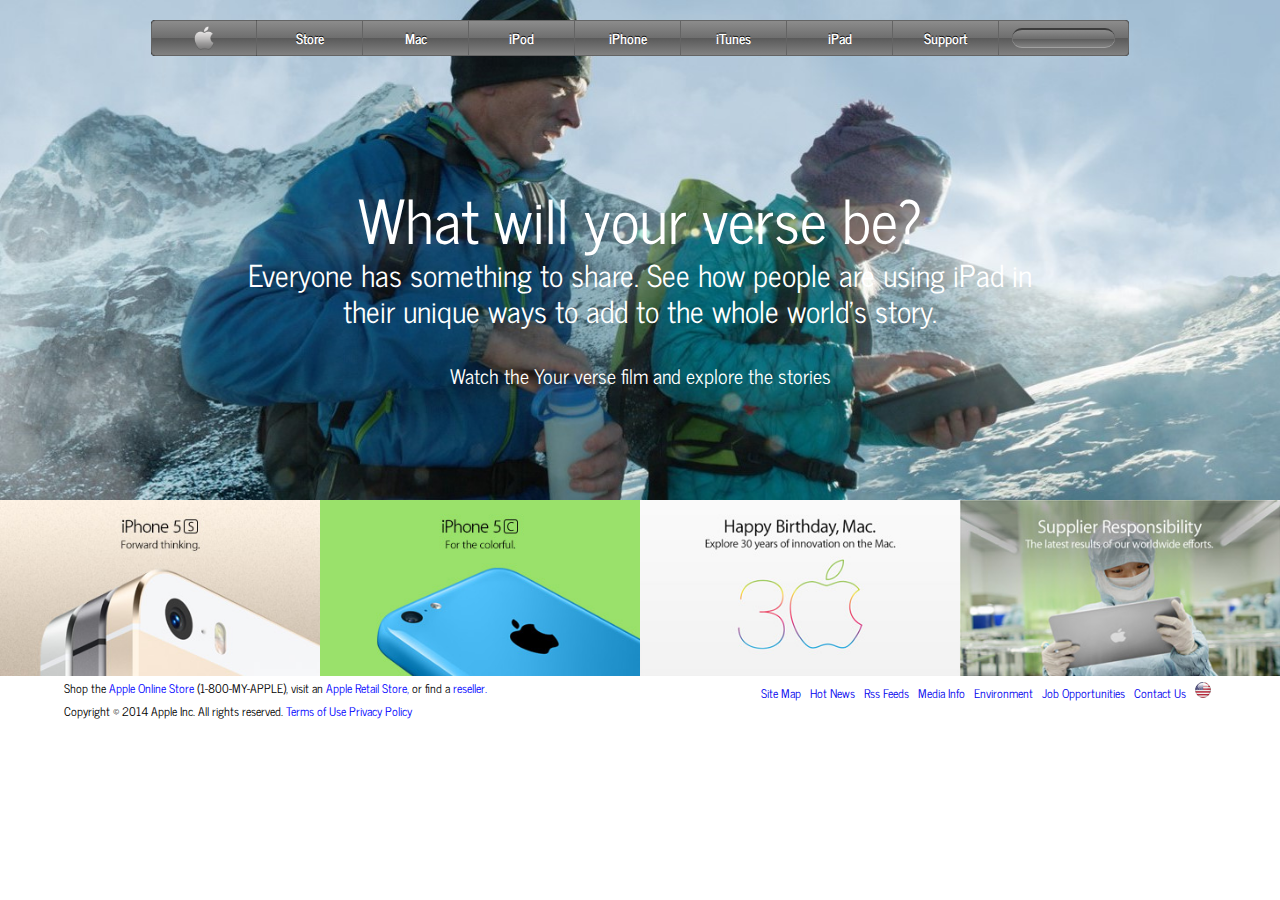
<file: index.html>
<!DOCTYPE html>
<html lang="en">
<head>
	<meta charset="utf-8">
	<link rel="stylesheet" type="text/css" href="css/assets/reset.css">
	<link href="https://fonts.googleapis.com/css?family=News+Cycle" rel="stylesheet">
	<link rel="stylesheet" type="text/css" href="css/assets/style.css">

	<title>Building-with-backgrounds-and-gradients </title>
</head>

<body>
	<div class="container">
	 <div class="main-body">
		<div id="header">
		<ul>
          <li><img src="css/assets/img/logo.png" alt="Logo"></li>
          <li><span>Store</span></li>
          <li><span>Mac</span></li>
          <li><span>iPod</span></li>
          <li><span>iPhone</span></li>
          <li><span>iTunes</span></li>
          <li><span>iPad</span></li>
          <li><span>Support</span></li>
          <li><input type="search" name="search" ></li>
        </ul>
        </div>
		<div class="header-text">

			<h1>What will your verse be?</h1>
			<h2 >Everyone has something to share. See how people are using
			 iPad in their unique ways to add to the whole world's story.</h2>
			<h3 ><a href="#">Watch the Your verse film and explore the stories</a></h3>
		</div>
	</div>

	<div class="model">
		<div class="model1"><a href="#"><img src="css/assets/img/iphone5s.jpg" alt="iphone5s"></a></div>
		<div class="model2"><a href="#"><img src="css/assets/img/iphone5c.jpg"  alt="iphone5c"></a> </div>
		<div class="model3"><a href="#"><img src="css/assets/img/30_years.jpg"  alt="30 years anniversery"></a></div>
		<div class="model4"> <a href="#"><img src="css/assets/img/responsibility.jpg" alt="Supplier responsibilty"></a></div>
	</div>

	<div class="footer"> 
		<div class="footer-text">
			<div>
			<div class="left">
				<p>Shop the <a href="">Apple Online Store</a> (1-800-MY-APPLE), visit an <a href="">Apple Retail Store,</a> or find a <a href="">reseller.</a></p>
			</div>
			<div class="right">
				<ul>
					<li><a href="#">Site Map</a></li>
					<li><a href="#">Hot News</a></li>
					<li><a href="#">Rss Feeds</a></li>
					<li><a href="#">Media Info</a></li>
					<li><a href="#">Environment</a></li>
					<li><a href="#">Job Opportunities</a></li>
					<li><a href="#">Contact Us</a></li>
					<li class="right-img"><a href="#"><img src="css/assets/img/usa.png" alt="USA"></a></li>
				</ul>
			</div>
		</div>
			<div class="bottom">
				<p>Copyright © 2014 Apple Inc. All rights reserved. <a href="">Terms of Use </a> <a href="">Privacy Policy</a></p>
			</div>
		</div>
	</div>
</div>
</body>

</html>
</file>
<file: css/assets/style.css>
* {
    box-sizing: border-box;
}

body {
        position: relative;
        width: 100%;
        height: 100%;
        min-width: 1000px;
        /*font: 12px/18px "Lucida Grande", "Lucida Sans Unicode", Helvetica, Arial, Verdana, sans-serif;
*/
        font-family: "news cycle";
        color: #fff;
} 
a {
    text-decoration: none;
}

.container{
    width: 100%;
    margin:0 auto; 
}  

#header {
    position: absolute;
    top: 20px;
    left: 0;
    right: 0;
    display: flex;
    justify-content: center;
  }
  
  #header ul {
    display: flex;
    flex-flow: row;
    background-color:#000;
    border-radius: 4px;
  }
  
  #header li {
    display: flex;
    justify-content: center;
    align-items: center;
    width: 106px;
    height: 36px;
    font-size: 14px;
    font-weight: bold;
    text-shadow: 0 -1px black;
    background: linear-gradient(rgb(140,140,140), rgb(110,110,110) 50%, rgb(90,90,90) 51%, rgb(130,130,130));
    border: 1px solid rgb(100,100,100);
    border-left: none;
  }
  
  #header li:hover {
    opacity:0.7;
  }
  
  #header li:first-of-type {
    border-radius: 4px 0 0 4px;
    border-left: 1px solid rgb(100,100,100);
  }
  
  #header li:last-of-type {
    width: 130px;
    border: 1px solid rgb(100,100,100);
    border-left: none;
    border-radius: 0 4px 4px 0;
  }
  
  #header li:last-of-type:hover {
    opacity: 1;
  }
 
 img[src$="logo.png"] {
    height: 70%;
  }
input[name="search"] {
    width: 80%;
    color: #fff;
    border: none;
    border-radius: 12px;
    border-top: 2px solid rgb(60,60,60);
    border-bottom: 1px solid rgb(160,160,160);
    background: linear-gradient(rgb(140,140,140), rgb(110,110,110) 50%, rgb(90,90,90) 51%, rgb(130,130,130));
    outline: none;
  }
  ::placeholder {
    padding: 5px;
    color: #fff;
    font-weight: bold;
  }
.main-body{
width: 100%;
background-image: url("img/hero.jpg");
background-repeat:no-repeat;
background-size: 100% 100%;
position: relative;
background-position: center;
padding: 0px 0px 10px 0px;
margin-top: 0px;
height: 500px;
}
.header-text{
position: absolute;
top: 200px;
width: 100%;
	text-align: center;
	color:white;
	font-size: 44px;
    line-height: 36px;
    font-weight: 5px;

}
h1 {
	font-size: 60px;
	font-weight: 100px;
	
	text-align: center;
}
h2{
	width: 65%;
	margin: 20px auto;
    text-align: center;
    font-size: 30px;
    font-weight: 300;
    
}
h3{
	margin: 1.5em;
    font-size: 20px;
    font-weight: 200;
    text-align: center;
}
h3 a{
	color: white;
	text-decoration: none;
}
h3 a:hover{
	text-decoration: underline;
}
.header{
	margin-top: 100px;
}
.model1, .model2, .model3, .model4{	
  float: left;
  width: 25%;
}
.model img{
  width: 100%;
  height: auto;
}
.footer{
	color: black;
	clear: left;
	width: 100%;
	height: 50px;
	background-color: white;
}
.footer-text{
	margin: 0 auto;
  /* max-width: 1050px; */
}
.left{
	clear: both;
	float: left;
  width: 49%;
	text-align: left;
	font-size: 12px;
  margin-top:5px;
  padding-left: 5%;
}
.left a{
	text-decoration: none;
	color: blue;
}
.right {
    float: right;
    width: 51%;
	text-align: right;
  margin-top:5px;
  padding-right: 5%;
}
.right li{
	list-style: none;
	display: inline;
	margin-right: 5px;
}

.right a{
	text-decoration: none;
	font-size: 12px;
}
.bottom{
	clear: both;
	line-height: 2;
	font-size: 12px;
  margin-bottom: 20px;
  padding-left: 5%;
}
.bottom a{
	text-decoration: none;
	color: blue;
}
@media only screen and (max-width: 1380px){
  .main-body{
    height: 500px;
  }
}
@media only screen and (min-width: 1381px){
  .main-body{
    height: 1000px;
  }
}
</file>
